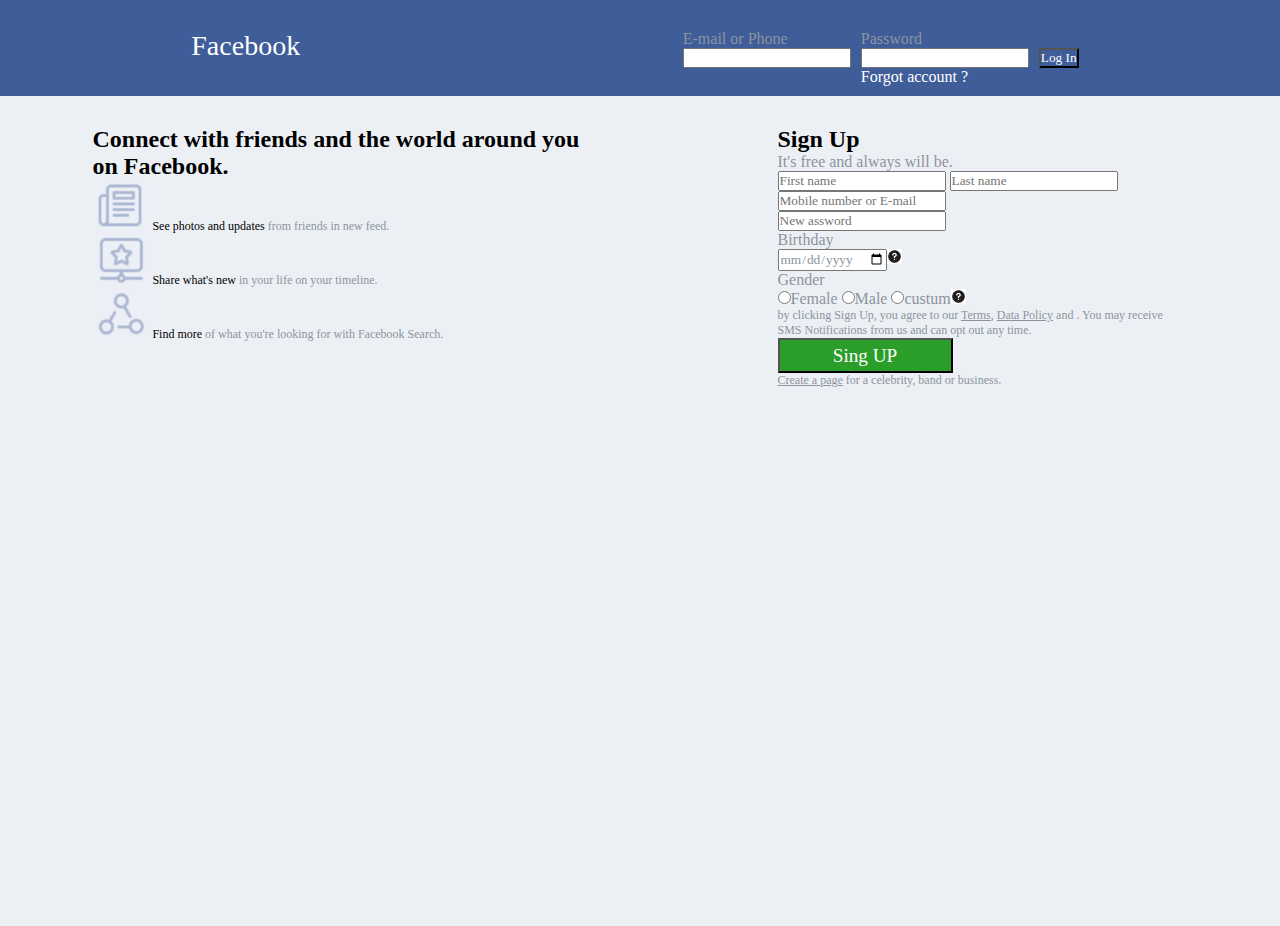
<file: index.html>
<!DOCTYPE html>
<html>
	<head>
		<meta charset="utf-8" />
		<link rel="stylesheet" type="text/css" href="styles.css">
		<title>Facebook</title>
	</head>
	<body>
		<div id="conteneur1">

				<header id="hd">
					
					<div>
						<p id="logo">Facebook</p>
					</div>

					<div id="connex">
						<p class="c">
							<label>E-mail or Phone</label> <br />
							<input type="text" name="E-mail">
						</p>
						<p class="c">
							<label>Password</label> <br />
							<input type="text" name="E-mail"> <br />
							<a href="#">Forgot account ?</a>
						</p>
						<p class="c" id="cd">
							<input type="button" value="Log In" id="butt">
						</p>
					</div>

				</header>

				<div id="corps">
					
					<div id="gauche">
						<h2>Connect with friends and the world around you on Facebook.</h2>
						<p>
							<img src="see.png" alt="see" class="icon">
							<span>See photos and updates</span> from friends in new feed.
						</p>
						<p>
							<img src="share.png" alt="share" class="icon">
							<span>Share what's new</span> in your life on your timeline.
						</p>
						<p>
							<img src="find.png" alt="find" class="icon">
							<span>Find more</span> of what you're looking for with Facebook Search.
						</p>
					</div>

					<div id="droite">
						<h2>Sign Up</h2>
						<p id="it">It's free and always will be.</p>
						<form>
							<p>

								<p><label for="firstname"></label>
								<input type="text" name="firstname" id="firstname" placeholder="First name">

								<label for="lastname"></label>
								<input type="text" name="lastname" id="lastname" placeholder="Last name"></p>

								<p><label for="mobileemail"></label>
								<input type="text" name="mobileemail" id="mobileemail" placeholder="Mobile number or E-mail"></p>

								<p><label for="password"></label>
								<input type="password" name="password" id="password" placeholder="New assword"></p>

								<p><label for="anniversaire" class="b">Birthday</label><br>
								<input type="date" name="anniversaire" class="b"><img src="images.png" id="point"></p>

								<p><label for="genre">Gender</label><br>
								<input type="radio" name="gender" value="Female"><label for="gender">Female</label>
								<input type="radio" name="gender" value="Male"><label for="gender">Male</label>
								<input type="radio" name="gender" value="custum"><label for="gender">custum</label><img src="images.png" id="point"></p>

								<p id="condi">
									by clicking Sign Up, you agree to our <a href="#">Terms</a>, <a href="#">Data Policy</a> and <a href="Cookies Policy"></a>. You may receive SMS Notifications from us and can opt out any time.
								</p>

								<label for="submit"></label>
								<input type="submit" name="submit" value="Sing UP" id="submit">

								<p id="create"><a href="#">Create a page</a> for a celebrity, band or business.</p>
							</p>
						</form>
					</div>

				</div>
		</div>
	</body>
</html>
</file>
<file: styles.css>
/* Body */

*
{
	font-family: 'Arial black';
	color: #8C949E;
	padding: 0;
	margin: 0;
}

#gauche, #droite
{
	padding-right: 10px; 
}

#gauche p
{
	font-size: 0.75em;
}

#condi, #create
{
	font-size: 0.75em;
}

h1, h2, span
{
	color: black;
}

h3
{
	color: black;
	font-style: normal;
}

#conteneur1
{
	width: 100%;
	margin: auto;
	background-color: #ECF0F5;
}



header
{
	width: 100%;
	display: flex;
	justify-content: space-around;
	background-color: #3E5D99;
	padding-top: 30px;
	padding-bottom: 10px;
}


#logo
{
	font-size: 1.75em;
	color: white;
}

#connex
{
	display: flex;
	color: white;
}

#connex a
{
	color: white;
	text-decoration: none;
}

#cd
{
	padding-top: 18px;
}

.c
{
	margin-right: 10px;
}

#corps
{
	width: 100%;
	display: flex;
	justify-content: space-around;
	margin: auto;
	font-style: normal;
	background-color: #ECF0F5;
	height: 800px;
	padding-top: 30px;
}

.icon
{
	height: 50px;
}

#gauche
{
	width: 400px;
	padding-right: 40px;
}
#gauche
{
	padding-right:0;
	width: 500px;
}

#droite
{
	width: 400px;
}

#point
{
	width:15px;
}

#submit
{
	width: 175px;
	height: 35px;
	background-color: #2B9E2A;
	color: white;
	font-size: 1.2em;
}

#butt
{
	background-color: #3E5D99;
	color: white;
}


@media screen and (max-width: 700px)
{
	#hd
	{
		flex-direction: column;
		align-items: center;
	}

	#connex
	{
		flex-direction: column;
		align-items: center;
	}

	#corps
	{
		flex-direction: column;
	}

	#droite
	{
		align-items: center;
		display: flex;
		flex-direction: column;
	}
	#droite p
	{
		margin-left: 35%;
	}

	h1, h2, h3
	{
		text-align: center;
	}

	#submit
	{
		margin-left: 35%;
	}
}

@media all and (max-width: 520px)
{
	#corps, #corps #droite, #corps #gauche
	{
		width: 100%;
	}

	#corps #droite p
	{
		margin: 0;
		padding: 0;
	}

	.b, #firstname, #lastname, #mobileemail, #password
	{
		margin-bottom: 10px;
		margin-left: 10px;
	}

	#submit
	{
		margin-left: 30px;
		margin-top: 10px;
		margin-bottom: 10px;
	}
}
</file>
